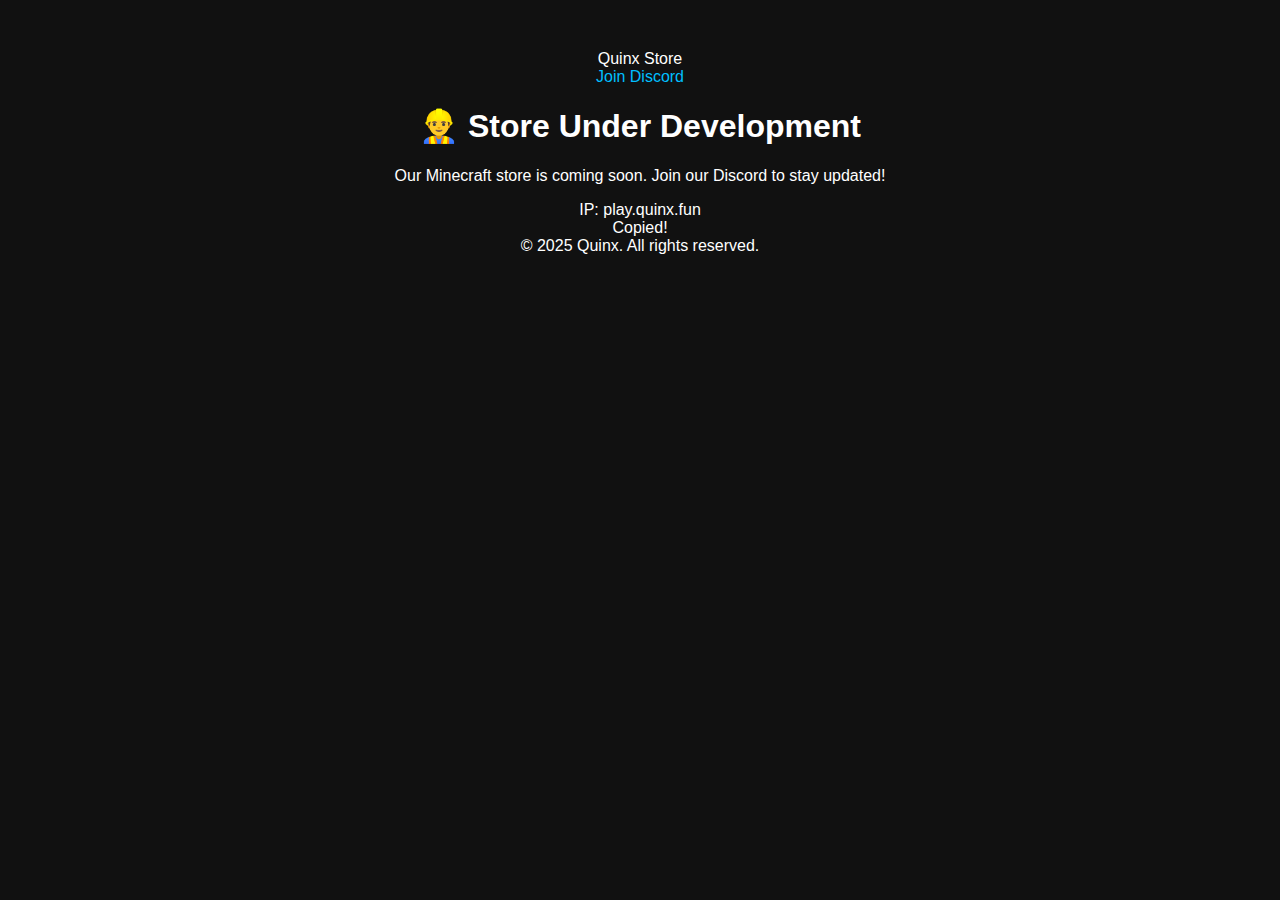
<file: index.html>
<!DOCTYPE html>
<html lang="en">
<head>
  <meta charset="UTF-8">
  <title>Quinx Store</title>
  <meta name="viewport" content="width=device-width, initial-scale=1.0">
  <link rel="stylesheet" href="style.css">
</head>
<body>

  <div class="navbar">
    <div class="logo">Quinx Store</div>
    <a href="https://discord.gg/SKYuJz9SKz" target="_blank" class="discord-btn">Join Discord</a>
  </div>

  <div class="main-content">
    <h1>👷‍♂️ Store Under Development</h1>
    <p>Our Minecraft store is coming soon. Join our Discord to stay updated!</p>
    <div class="ip-bar" onclick="copyIP()">IP: play.quinx.fun</div>
    <div class="copied-msg" id="copied">Copied!</div>
  </div>

  <footer>
    © 2025 Quinx. All rights reserved.
  </footer>

  <script>
    function copyIP() {
      navigator.clipboard.writeText("play.quinx.fun");
      const msg = document.getElementById("copied");
      msg.style.opacity = 1;
      setTimeout(() => msg.style.opacity = 0, 1500);
    }
  </script>

</body>
</html>
</file>
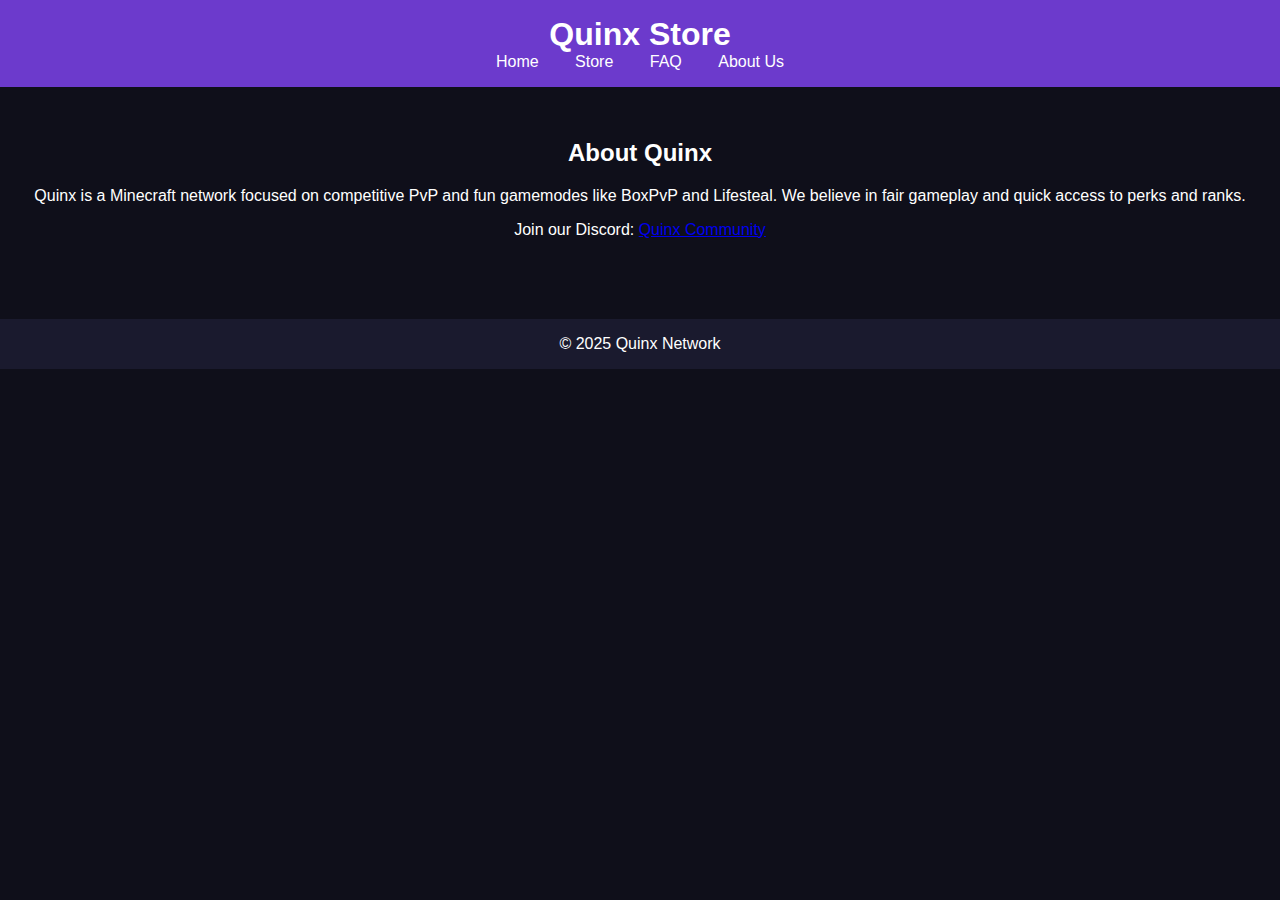
<file: about.html>
<!DOCTYPE html>
<html lang="en">
<head>
  <meta charset="UTF-8" />
  <meta name="viewport" content="width=device-width, initial-scale=1.0" />
  <title>About Us - Quinx Store</title>
  <link rel="stylesheet" href="assets/style.css" />
</head>
<body>
  <header>
    <h1>Quinx Store</h1>
    <nav>
      <a href="index.html">Home</a>
      <a href="store.html">Store</a>
      <a href="faq.html">FAQ</a>
      <a href="about.html">About Us</a>
    </nav>
  </header>
  <main>
    <h2>About Quinx</h2>
    <p>Quinx is a Minecraft network focused on competitive PvP and fun gamemodes like BoxPvP and Lifesteal. We believe in fair gameplay and quick access to perks and ranks.</p>
    <p>Join our Discord: <a href="https://discord.gg/SKYuJz9SKz">Quinx Community</a></p>
  </main>
  <footer>© 2025 Quinx Network</footer>
</body>
</html>
</file>
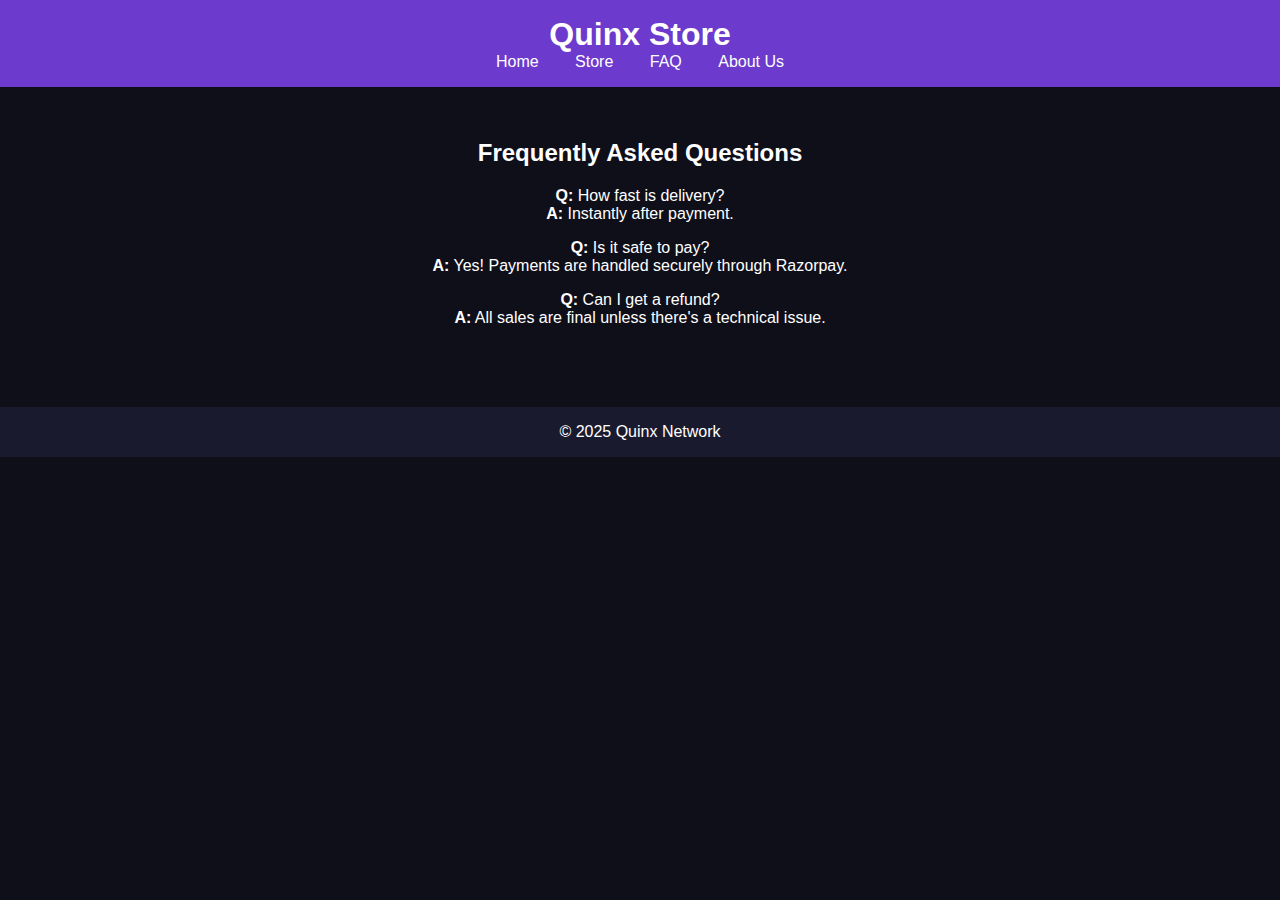
<file: faq.html>
<!DOCTYPE html>
<html lang="en">
<head>
  <meta charset="UTF-8" />
  <meta name="viewport" content="width=device-width, initial-scale=1.0" />
  <title>FAQ - Quinx Store</title>
  <link rel="stylesheet" href="assets/style.css" />
</head>
<body>
  <header>
    <h1>Quinx Store</h1>
    <nav>
      <a href="index.html">Home</a>
      <a href="store.html">Store</a>
      <a href="faq.html">FAQ</a>
      <a href="about.html">About Us</a>
    </nav>
  </header>
  <main>
    <h2>Frequently Asked Questions</h2>
    <p><strong>Q:</strong> How fast is delivery?<br><strong>A:</strong> Instantly after payment.</p>
    <p><strong>Q:</strong> Is it safe to pay?<br><strong>A:</strong> Yes! Payments are handled securely through Razorpay.</p>
    <p><strong>Q:</strong> Can I get a refund?<br><strong>A:</strong> All sales are final unless there's a technical issue.</p>
  </main>
  <footer>© 2025 Quinx Network</footer>
</body>
</html>
</file>
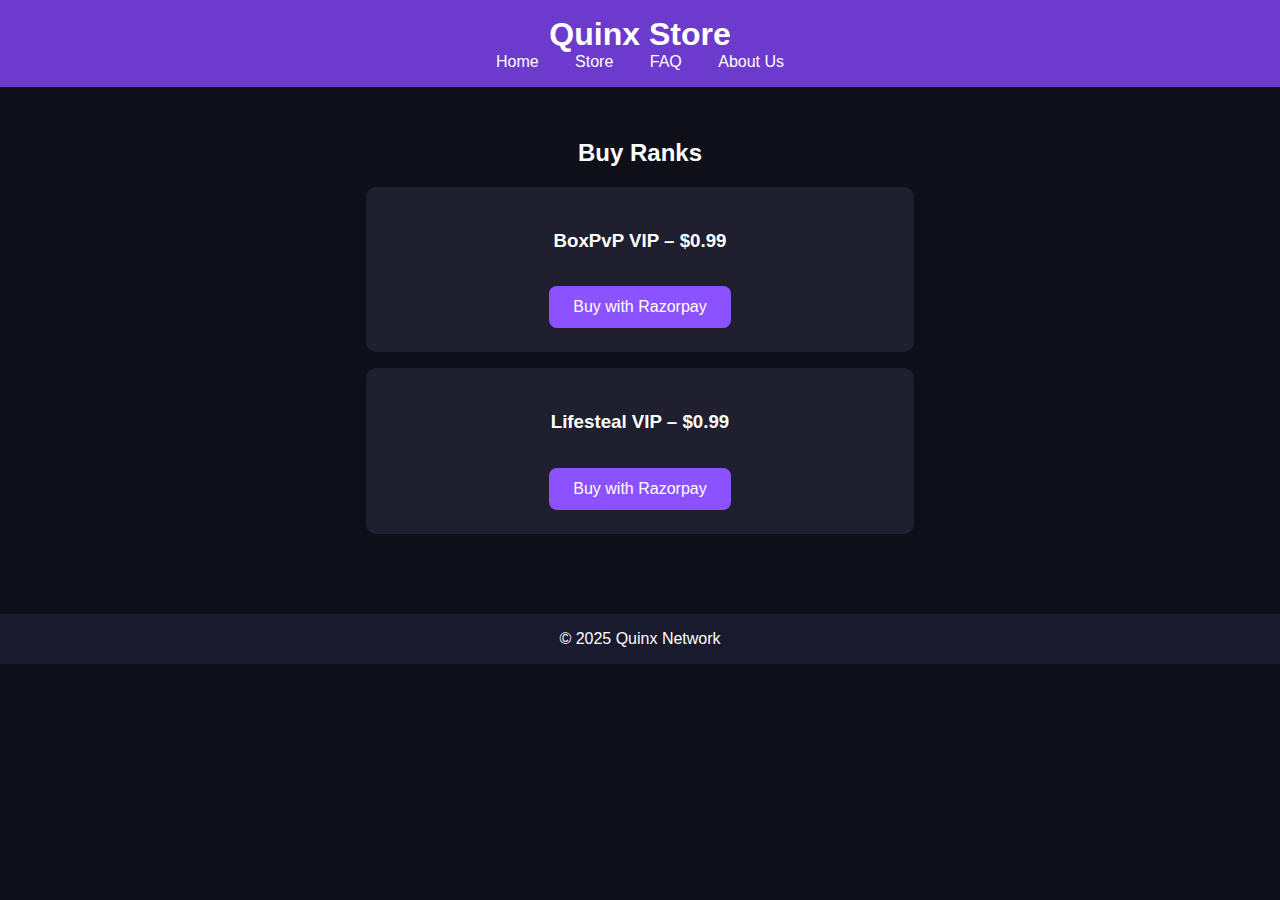
<file: store.html>
<!DOCTYPE html>
<html lang="en">
<head>
  <meta charset="UTF-8" />
  <meta name="viewport" content="width=device-width, initial-scale=1.0" />
  <title>Quinx Store - Shop</title>
  <link rel="stylesheet" href="assets/style.css" />
</head>
<body>
  <header>
    <h1>Quinx Store</h1>
    <nav>
      <a href="index.html">Home</a>
      <a href="store.html">Store</a>
      <a href="faq.html">FAQ</a>
      <a href="about.html">About Us</a>
    </nav>
  </header>
  <main>
    <h2>Buy Ranks</h2>
    <div class="product">
      <h3>BoxPvP VIP – $0.99</h3>
      <a href="#" class="btn">Buy with Razorpay</a>
    </div>
    <div class="product">
      <h3>Lifesteal VIP – $0.99</h3>
      <a href="#" class="btn">Buy with Razorpay</a>
    </div>
  </main>
  <footer>© 2025 Quinx Network</footer>
</body>
</html>
</file>
<file: style.css>
body {
  background: #111;
  color: #fff;
  font-family: Arial;
  text-align: center;
  margin-top: 50px;
}
a {
  color: #00bfff;
  text-decoration: none;
}
</file>
<file: assets/style.css>
body {
  font-family: Arial, sans-serif;
  margin: 0;
  padding: 0;
  background-color: #0f0f1a;
  color: #ffffff;
}
header {
  background: #6c3acc;
  padding: 1rem;
  text-align: center;
}
header h1 {
  margin: 0;
}
nav a {
  color: #fff;
  margin: 0 1rem;
  text-decoration: none;
}
main {
  padding: 2rem;
  text-align: center;
}
footer {
  background: #1a1a2e;
  text-align: center;
  padding: 1rem;
  margin-top: 2rem;
}
.hero {
  padding: 3rem 1rem;
}
.btn {
  background: #8c52ff;
  color: #fff;
  padding: 0.75rem 1.5rem;
  display: inline-block;
  border-radius: 8px;
  text-decoration: none;
  margin-top: 1rem;
}
.product {
  background: #1f1f30;
  padding: 1.5rem;
  margin: 1rem auto;
  max-width: 500px;
  border-radius: 10px;
}
</file>
